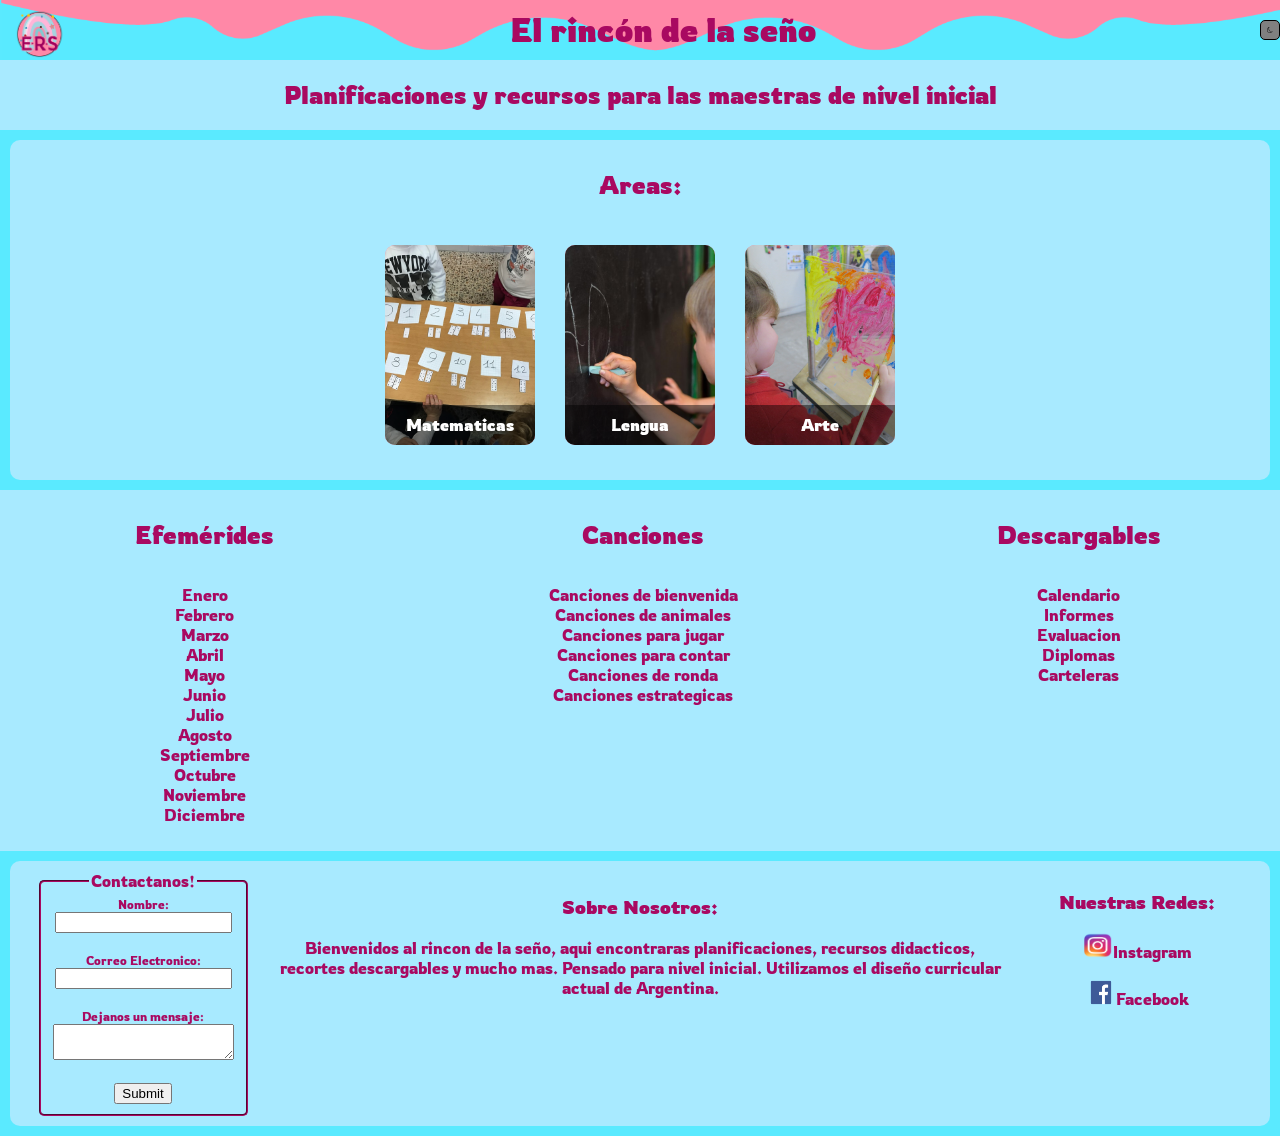
<file: index.html>
﻿<!DOCTYPE html>

<html lang="en">

<head>

    <meta charset="UTF-8">
    <meta name="viewport" content="width=device-width, initial-scale=1.0">

    <title>El rincon de la seño</title>

    <link rel="stylesheet" href="style.css">
    <link rel="preconnect" href="https://fonts.googleapis.com">
    <link rel="preconnect" href="https://fonts.gstatic.com" crossorigin>
    <link href="https://fonts.googleapis.com/css2?family=Rowdies:wght@300&display=swap" rel="stylesheet">
    <link rel="stylesheet" href="style.css">
    
</head>

<body>

    <header>

        <div class="logo">
            <img class="logo" src="./img/desarrollowebimg.png" alt="logo">
        </div>
        <div id="nombre">
            <h1>El rincón de la seño</h1>
        </div>

        <button id="botonModoOscuro" onclick="modoOscuro()">

            <svg id="iconoLuna" xmlns="http://www.w3.org/2000/svg" fill="currentColor" viewBox="0 0 16 16">
                <path d="M6 .278a.768.768 0 0 1 .08.858 7.208 7.208 0 0 0-.878 3.46c0 4.021 3.278 7.277 7.318 7.277.527 0 1.04-.055 1.533-.16a.787.787 0 0 1 .81.316.733.733 0 0 1-.031.893A8.349 8.349 0 0 1 8.344 16C3.734 16 0 12.286 0 7.71 0 4.266 2.114 1.312 5.124.06A.752.752 0 0 1 6 .278zM4.858 1.311A7.269 7.269 0 0 0 1.025 7.71c0 4.02 3.279 7.276 7.319 7.276a7.316 7.316 0 0 0 5.205-2.162c-.337.042-.68.063-1.029.063-4.61 0-8.343-3.714-8.343-8.29 0-1.167.242-2.278.681-3.286z"/>
            </svg>

            <svg id="iconoSol" xmlns="http://www.w3.org/2000/svg" fill="currentColor" class="bi bi-brightness-high" viewBox="0 0 16 16" style="display: none;">
                <path d="M8 4.5a7 7 0 0 0-7 7 .5.5 0 0 1-1 0 8 8 0 1 1 16 0 .5.5 0 0 1-1 0 7 7 0 0 0-7-7zm0 2a5 5 0 0 0-5 5 .5.5 0 0 1-1 0 6 6 0 1 1 12 0 .5.5 0 0 1-1 0 5 5 0 0 0-5-5zm0 2a3 3 0 0 0-3 3 .5.5 0 0 1-1 0 4 4 0 1 1 8 0 .5.5 0 0 1-1 0 3 3 0 0 0-3-3zm0 2a1 1 0 0 0-1 1 .5.5 0 0 1-1 0 2 2 0 1 1 4 0 .5.5 0 0 1-1 0 1 1 0 0 0-1-1z"/>
            </svg>

        </button>

       
    </header>

    <section id="introduccion">
        <h2>Planificaciones y recursos para las maestras de nivel inicial</h2>
    </section>

    <section id="ilustraciones">
        
        <div class="subintroduccion">
            <h2>Areas:</h2>
        </div>

        <div id="contenedorDeLaLista">

            <ul id="listaDeIlustraciones">

                <li class="boton">
                    <a href="matematica.html">
                        <img class="ilustracion" src="./img/mateinicial.JPG" alt="Una Imagen">
                        <p class="nombreDelBoton">Matematicas</p>
                    </a>
                </li>

                <li class="boton">
                    <a href="lengua.html">
                        <img class="ilustracion" src="./img/lenguainicial.jpg" alt="Una Imagen">
                        <p class="nombreDelBoton">Lengua</p>
                    </a>
                </li>

                <li class="boton">
                    <a href="arte.html">
                        <img class="ilustracion"  src="./img/arteinicial.jpg" alt="Una Imagen">
                        <p class="nombreDelBoton">Arte</p>
                    </a>
                </li>

            </ul>

        </div>

    </section>

    <section id="contenidoprincipal">
        
        <main>
            
            <div class="ContenedorListaContenidoPrincipal">

                    <h2 >Efemérides</h2>

                    <ul class="listaContenidoPrincipal">
                        <li class="ItemListaContP"><a href="">Enero</a></li>
                        <li class="ItemListaContP"><a href="">Febrero</a></li>
                        <li class="ItemListaContP"><a href="">Marzo</a></li>
                        <li class="ItemListaContP"><a href="">Abril</a></li>
                        <li class="ItemListaContP"><a href="">Mayo</a></li>
                        <li class="ItemListaContP"><a href="">Junio</a></li>
                        <li class="ItemListaContP"><a href="">Julio</a></li>
                        <li class="ItemListaContP"><a href="">Agosto</a></li>
                        <li class="ItemListaContP"><a href="">Septiembre</a></li>
                        <li class="ItemListaContP"><a href="">Octubre</a></li>
                        <li class="ItemListaContP"><a href="">Noviembre</a></li>
                        <li class="ItemListaContP"><a href="">Diciembre</a></li>
                    </ul>

            </div>

            <div class="ContenedorListaContenidoPrincipal">

                <h2>Canciones</h2>

                <ul class="listaContenidoPrincipal">
                    <li class="ItemListaContP"> <a href="">Canciones de bienvenida</a></li>
                    <li class="ItemListaContP"> <a href="">Canciones de animales</a></li>
                    <li class="ItemListaContP"> <a href="">Canciones para jugar</a></li>
                    <li class="ItemListaContP"> <a href="">Canciones para contar</a></li>
                    <li class="ItemListaContP"> <a href="">Canciones de ronda</a></li>
                    <li class="ItemListaContP"> <a href="">Canciones estrategicas</a></li>
                </ul>

            </div>

            <div class="ContenedorListaContenidoPrincipal">

                <h2>Descargables</h2>

                <ul class="listaContenidoPrincipal">
                    <li class="ItemListaContP"><a href="">Calendario</a></li>
                    <li class="ItemListaContP"><a href="">Informes</a></li>
                    <li class="ItemListaContP"><a href="">Evaluacion</a></li>
                    <li class="ItemListaContP"><a href="">Diplomas</a></li>
                    <li class="ItemListaContP"><a href="">Carteleras</a></li>
                </ul>

            </div>

        </main>

    </section>

    <footer>

        <div class="contacto">
            <form action="">
                <fieldset class="contacto">

                    <legend>Contactanos!</legend>

                        <div class="partesDelFormulario">
                            <label for="name">Nombre:</label>
                            <br>
                            <input type="text" name="name" id="name">
                        </div>

                        <br>

                        <div class="partesDelFormulario">
                            <label for="correo">Correo Electronico:</label>
                            <br>
                            <input type="email" name="correo" id="correo">
                        </div>

                        <br>
                        
                        <div class="partesDelFormulario">
                            <label for="mensaje">Dejanos un mensaje:</label>
                            <br>
                            <textarea name="mensaje" id="" cols="" rows=""></textarea>
                        </div>

                        <br>

                        <input type="submit" onclick="alert('Gracias por su mensaje! Le responderemos a la brevedad')">

                </fieldset>
            </form>
        </div>

        <div id="InfoNosotros">
            <h3>Sobre Nosotros:</h3>
            <p>
                Bienvenidos al rincon de la seño, aqui encontraras planificaciones, recursos didacticos, recortes descargables y mucho mas.
                Pensado para nivel inicial.
                Utilizamos el diseño curricular actual de Argentina.
            </p>
        </div>

        <div id="redes">
            <h3>Nuestras Redes:</h3>
                <nav id="linkRedes">
                    <a class="NombreDeLaRed" href=""><img class="LogoRed" src="./img/InstagramLogo.png" alt="Logo Instagram">Instagram</a>
                    <br>
                    <a class="NombreDeLaRed" href=""><img class="LogoRed" src="./img/FacebookLogo.png" alt="Logo Facebook">Facebook</a>
                </nav>
        </div>

    </footer>

    <script src="main.js"></script>

</body>
</html>
</file>
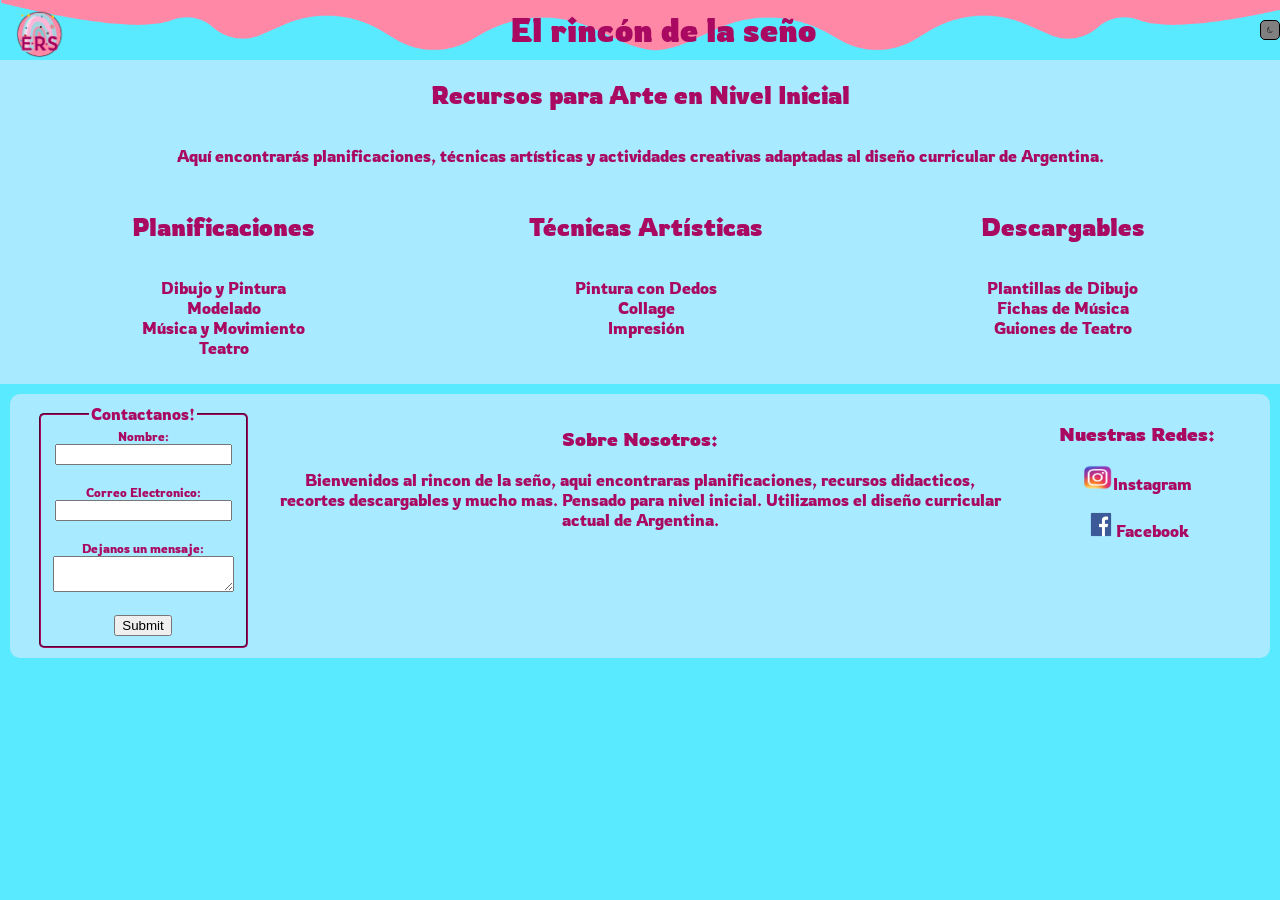
<file: arte.html>
﻿<!DOCTYPE html>
<html lang="en">
<head>
    <meta charset="UTF-8">
    <meta name="viewport" content="width=device-width, initial-scale=1.0">
    <title>Arte - El rincón de la seño</title>
    <link rel="stylesheet" href="style.css">
    <link rel="preconnect" href="https://fonts.googleapis.com">
    <link rel="preconnect" href="https://fonts.gstatic.com" crossorigin>
    <link href="https://fonts.googleapis.com/css2?family=Rowdies:wght@300&display=swap" rel="stylesheet">
</head>
<body>
    <header>
        <div class="logo">
            <img class="logo" src="./img/desarrollowebimg.png" alt="logo">
        </div>
        <div id="nombre">
            <h1>El rincón de la seño</h1>
        </div>
        <button id="botonModoOscuro" onclick="modoOscuro()">
            <svg id="iconoLuna" xmlns="http://www.w3.org/2000/svg" width="7" height="10" fill="currentColor" viewBox="0 0 16 16">
                <path d="M6 .278a.768.768 0 0 1 .08.858 7.208 7.208 0 0 0-.878 3.46c0 4.021 3.278 7.277 7.318 7.277.527 0 1.04-.055 1.533-.16a.787.787 0 0 1 .81.316.733.733 0 0 1-.031.893A8.349 8.349 0 0 1 8.344 16C3.734 16 0 12.286 0 7.71 0 4.266 2.114 1.312 5.124.06A.752.752 0 0 1 6 .278zM4.858 1.311A7.269 7.269 0 0 0 1.025 7.71c0 4.02 3.279 7.276 7.319 7.276a7.316 7.316 0 0 0 5.205-2.162c-.337.042-.68.063-1.029.063-4.61 0-8.343-3.714-8.343-8.29 0-1.167.242-2.278.681-3.286z"/>
            </svg>
            <svg id="iconoSol" xmlns="http://www.w3.org/2000/svg" width="10" height="10" fill="currentColor" class="bi bi-brightness-high" viewBox="0 0 16 16" style="display: none;">
                <path d="M8 4.5a7 7 0 0 0-7 7 .5.5 0 0 1-1 0 8 8 0 1 1 16 0 .5.5 0 0 1-1 0 7 7 0 0 0-7-7zm0 2a5 5 0 0 0-5 5 .5.5 0 0 1-1 0 6 6 0 1 1 12 0 .5.5 0 0 1-1 0 5 5 0 0 0-5-5zm0 2a3 3 0 0 0-3 3 .5.5 0 0 1-1 0 4 4 0 1 1 8 0 .5.5 0 0 1-1 0 3 3 0 0 0-3-3zm0 2a1 1 0 0 0-1 1 .5.5 0 0 1-1 0 2 2 0 1 1 4 0 .5.5 0 0 1-1 0 1 1 0 0 0-1-1z"/>
            </svg>
        </button>
    </header>

    <section id="introduccion">
        <h2>Recursos para Arte en Nivel Inicial</h2>
        <p id="parrafoIntroductivo">Aquí encontrarás planificaciones, técnicas artísticas y actividades creativas adaptadas al diseño curricular de Argentina.</p>
    </section>

    <section id="contenidoprincipal">
        <main>
            <div class="ContenedorListaContenidoPrincipal">
                <h2>Planificaciones</h2>
                <ul class="listaContenidoPrincipal">
                    <li class="ItemListaContP"><a href="">Dibujo y Pintura</a></li>
                    <li class="ItemListaContP"><a href="">Modelado</a></li>
                    <li class="ItemListaContP"><a href="">Música y Movimiento</a></li>
                    <li class="ItemListaContP"><a href="">Teatro</a></li>
                </ul>
            </div>

            <div class="ContenedorListaContenidoPrincipal">
                <h2>Técnicas Artísticas</h2>
                <ul class="listaContenidoPrincipal">
                    <li class="ItemListaContP"><a href="">Pintura con Dedos</a></li>
                    <li class="ItemListaContP"><a href="">Collage</a></li>
                    <li class="ItemListaContP"><a href="">Impresión</a></li>
                </ul>
            </div>

            <div class="ContenedorListaContenidoPrincipal">
                <h2>Descargables</h2>
                <ul class="listaContenidoPrincipal">
                    <li class="ItemListaContP"><a href="">Plantillas de Dibujo</a></li>
                    <li class="ItemListaContP"><a href="">Fichas de Música</a></li>
                    <li class="ItemListaContP"><a href="">Guiones de Teatro</a></li>
                </ul>
            </div>
        </main>
    </section>

    <footer>
        <div class="contacto">
            <form action="">
                <fieldset class="contacto">
                    <legend>Contactanos!</legend>
                    <div class="partesDelFormulario">
                        <label for="name">Nombre:</label>
                        <br>
                        <input type="text" name="name" id="name">
                    </div>
                    <br>
                    <div class="partesDelFormulario">
                        <label for="correo">Correo Electronico:</label>
                        <br>
                        <input type="email" name="correo" id="correo">
                    </div>
                    <br>
                    <div class="partesDelFormulario">
                        <label for="mensaje">Dejanos un mensaje:</label>
                        <br>
                        <textarea name="mensaje" id="" cols="" rows=""></textarea>
                    </div>
                    <br>
                    <input type="submit" onclick="alert('Gracias por su mensaje! Le responderemos a la brevedad')">
                </fieldset>
            </form>
        </div>

        <div id="InfoNosotros">
            <h3>Sobre Nosotros:</h3>
            <p>
                Bienvenidos al rincon de la seño, aqui encontraras planificaciones, recursos didacticos, recortes descargables y mucho mas.
                Pensado para nivel inicial.
                Utilizamos el diseño curricular actual de Argentina.
            </p>
        </div>

        <div id="redes">
            <h3>Nuestras Redes:</h3>
            <nav id="linkRedes">
                <a class="NombreDeLaRed" href=""><img class="LogoRed" src="./img/InstagramLogo.png" alt="Logo Instagram">Instagram</a>
                <br>
                <a class="NombreDeLaRed" href=""><img class="LogoRed" src="./img/FacebookLogo.png" alt="Logo Facebook">Facebook</a>
            </nav>
        </div>
    </footer>

    <script src="main.js"></script>
</body>
</html>
</file>
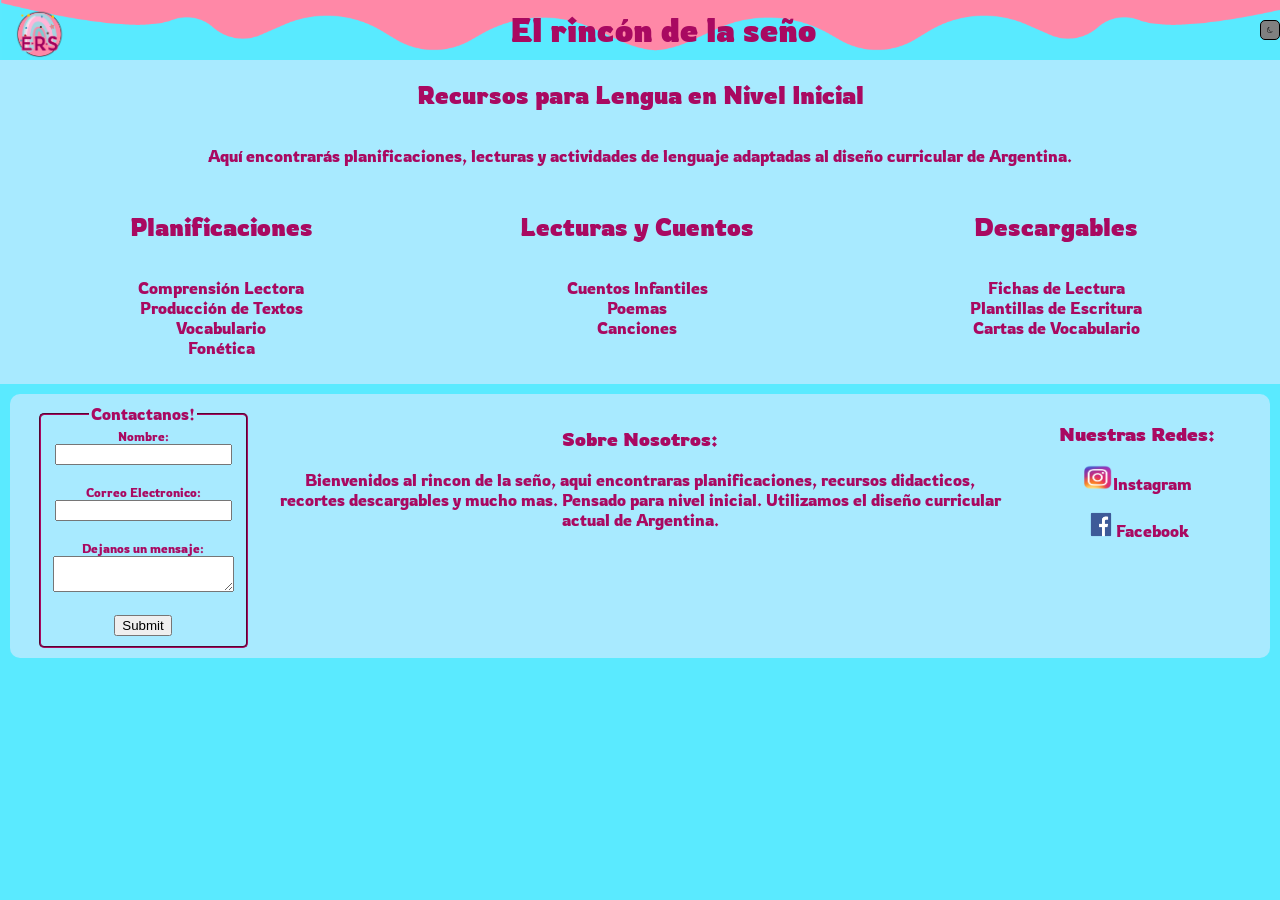
<file: lengua.html>
﻿<!DOCTYPE html>
<html lang="en">
<head>
    <meta charset="UTF-8">
    <meta name="viewport" content="width=device-width, initial-scale=1.0">
    <title>Lengua - El rincón de la seño</title>
    <link rel="stylesheet" href="style.css">
    <link rel="preconnect" href="https://fonts.googleapis.com">
    <link rel="preconnect" href="https://fonts.gstatic.com" crossorigin>
    <link href="https://fonts.googleapis.com/css2?family=Rowdies:wght@300&display=swap" rel="stylesheet">
</head>
<body>
    <header>
        <div class="logo">
            <img class="logo" src="./img/desarrollowebimg.png" alt="logo">
        </div>
        <div id="nombre">
            <h1>El rincón de la seño</h1>
        </div>
        <button id="botonModoOscuro" onclick="modoOscuro()">
            <svg id="iconoLuna" xmlns="http://www.w3.org/2000/svg" width="7" height="10" fill="currentColor" viewBox="0 0 16 16">
                <path d="M6 .278a.768.768 0 0 1 .08.858 7.208 7.208 0 0 0-.878 3.46c0 4.021 3.278 7.277 7.318 7.277.527 0 1.04-.055 1.533-.16a.787.787 0 0 1 .81.316.733.733 0 0 1-.031.893A8.349 8.349 0 0 1 8.344 16C3.734 16 0 12.286 0 7.71 0 4.266 2.114 1.312 5.124.06A.752.752 0 0 1 6 .278zM4.858 1.311A7.269 7.269 0 0 0 1.025 7.71c0 4.02 3.279 7.276 7.319 7.276a7.316 7.316 0 0 0 5.205-2.162c-.337.042-.68.063-1.029.063-4.61 0-8.343-3.714-8.343-8.29 0-1.167.242-2.278.681-3.286z"/>
            </svg>
            <svg id="iconoSol" xmlns="http://www.w3.org/2000/svg" width="10" height="10" fill="currentColor" class="bi bi-brightness-high" viewBox="0 0 16 16" style="display: none;">
                <path d="M8 4.5a7 7 0 0 0-7 7 .5.5 0 0 1-1 0 8 8 0 1 1 16 0 .5.5 0 0 1-1 0 7 7 0 0 0-7-7zm0 2a5 5 0 0 0-5 5 .5.5 0 0 1-1 0 6 6 0 1 1 12 0 .5.5 0 0 1-1 0 5 5 0 0 0-5-5zm0 2a3 3 0 0 0-3 3 .5.5 0 0 1-1 0 4 4 0 1 1 8 0 .5.5 0 0 1-1 0 3 3 0 0 0-3-3zm0 2a1 1 0 0 0-1 1 .5.5 0 0 1-1 0 2 2 0 1 1 4 0 .5.5 0 0 1-1 0 1 1 0 0 0-1-1z"/>
            </svg>
        </button>
    </header>

    <section id="introduccion">
        <h2>Recursos para Lengua en Nivel Inicial</h2>
        <p id="parrafoIntroductivo">Aquí encontrarás planificaciones, lecturas y actividades de lenguaje adaptadas al diseño curricular de Argentina.</p>
    </section>

    <section id="contenidoprincipal">
        <main>
            <div class="ContenedorListaContenidoPrincipal">
                <h2>Planificaciones</h2>
                <ul class="listaContenidoPrincipal">
                    <li class="ItemListaContP"><a href="">Comprensión Lectora</a></li>
                    <li class="ItemListaContP"><a href="">Producción de Textos</a></li>
                    <li class="ItemListaContP"><a href="">Vocabulario</a></li>
                    <li class="ItemListaContP"><a href="">Fonética</a></li>
                </ul>
            </div>

            <div class="ContenedorListaContenidoPrincipal">
                <h2>Lecturas y Cuentos</h2>
                <ul class="listaContenidoPrincipal">
                    <li class="ItemListaContP"><a href="">Cuentos Infantiles</a></li>
                    <li class="ItemListaContP"><a href="">Poemas</a></li>
                    <li class="ItemListaContP"><a href="">Canciones</a></li>
                </ul>
            </div>

            <div class="ContenedorListaContenidoPrincipal">
                <h2>Descargables</h2>
                <ul class="listaContenidoPrincipal">
                    <li class="ItemListaContP"><a href="">Fichas de Lectura</a></li>
                    <li class="ItemListaContP"><a href="">Plantillas de Escritura</a></li>
                    <li class="ItemListaContP"><a href="">Cartas de Vocabulario</a></li>
                </ul>
            </div>
        </main>
    </section>

    <footer>
        <div class="contacto">
            <form action="">
                <fieldset class="contacto">
                    <legend>Contactanos!</legend>
                    <div class="partesDelFormulario">
                        <label for="name">Nombre:</label>
                        <br>
                        <input type="text" name="name" id="name">
                    </div>
                    <br>
                    <div class="partesDelFormulario">
                        <label for="correo">Correo Electronico:</label>
                        <br>
                        <input type="email" name="correo" id="correo">
                    </div>
                    <br>
                    <div class="partesDelFormulario">
                        <label for="mensaje">Dejanos un mensaje:</label>
                        <br>
                        <textarea name="mensaje" id="" cols="" rows=""></textarea>
                    </div>
                    <br>
                    <input type="submit" onclick="alert('Gracias por su mensaje! Le responderemos a la brevedad')">
                </fieldset>
            </form>
        </div>

        <div id="InfoNosotros">
            <h3>Sobre Nosotros:</h3>
            <p>
                Bienvenidos al rincon de la seño, aqui encontraras planificaciones, recursos didacticos, recortes descargables y mucho mas.
                Pensado para nivel inicial.
                Utilizamos el diseño curricular actual de Argentina.
            </p>
        </div>

        <div id="redes">
            <h3>Nuestras Redes:</h3>
            <nav id="linkRedes">
                <a class="NombreDeLaRed" href=""><img class="LogoRed" src="./img/InstagramLogo.png" alt="Logo Instagram">Instagram</a>
                <br>
                <a class="NombreDeLaRed" href=""><img class="LogoRed" src="./img/FacebookLogo.png" alt="Logo Facebook">Facebook</a>
            </nav>
        </div>
    </footer>

    <script src="main.js"></script>
</body>
</html>
</file>
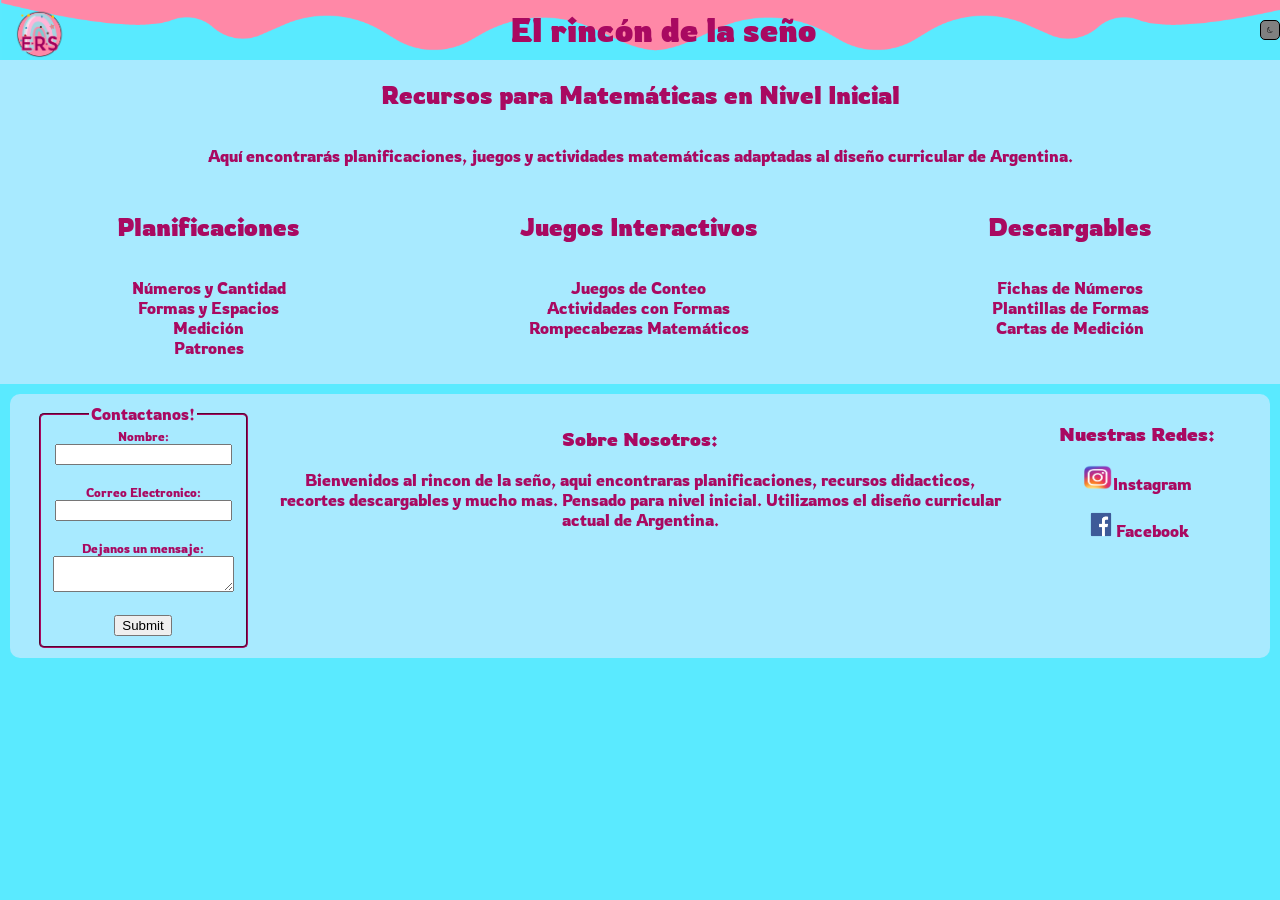
<file: matematica.html>
﻿<!DOCTYPE html>
<html lang="en">
<head>
    <meta charset="UTF-8">
    <meta name="viewport" content="width=device-width, initial-scale=1.0">
    <title>Matemáticas - El rincón de la seño</title>
    <link rel="stylesheet" href="style.css">
    <link rel="preconnect" href="https://fonts.googleapis.com">
    <link rel="preconnect" href="https://fonts.gstatic.com" crossorigin>
    <link href="https://fonts.googleapis.com/css2?family=Rowdies:wght@300&display=swap" rel="stylesheet">
</head>
<body>
    <header>
        <div class="logo">
            <img class="logo" src="./img/desarrollowebimg.png" alt="logo">
        </div>
        <div id="nombre">
            <h1>El rincón de la seño</h1>
        </div>
        <button id="botonModoOscuro" onclick="modoOscuro()">
            <svg id="iconoLuna" xmlns="http://www.w3.org/2000/svg" width="7" height="10" fill="currentColor" viewBox="0 0 16 16">
                <path d="M6 .278a.768.768 0 0 1 .08.858 7.208 7.208 0 0 0-.878 3.46c0 4.021 3.278 7.277 7.318 7.277.527 0 1.04-.055 1.533-.16a.787.787 0 0 1 .81.316.733.733 0 0 1-.031.893A8.349 8.349 0 0 1 8.344 16C3.734 16 0 12.286 0 7.71 0 4.266 2.114 1.312 5.124.06A.752.752 0 0 1 6 .278zM4.858 1.311A7.269 7.269 0 0 0 1.025 7.71c0 4.02 3.279 7.276 7.319 7.276a7.316 7.316 0 0 0 5.205-2.162c-.337.042-.68.063-1.029.063-4.61 0-8.343-3.714-8.343-8.29 0-1.167.242-2.278.681-3.286z"/>
            </svg>
            <svg id="iconoSol" xmlns="http://www.w3.org/2000/svg" width="10" height="10" fill="currentColor" class="bi bi-brightness-high" viewBox="0 0 16 16" style="display: none;">
                <path d="M8 4.5a7 7 0 0 0-7 7 .5.5 0 0 1-1 0 8 8 0 1 1 16 0 .5.5 0 0 1-1 0 7 7 0 0 0-7-7zm0 2a5 5 0 0 0-5 5 .5.5 0 0 1-1 0 6 6 0 1 1 12 0 .5.5 0 0 1-1 0 5 5 0 0 0-5-5zm0 2a3 3 0 0 0-3 3 .5.5 0 0 1-1 0 4 4 0 1 1 8 0 .5.5 0 0 1-1 0 3 3 0 0 0-3-3zm0 2a1 1 0 0 0-1 1 .5.5 0 0 1-1 0 2 2 0 1 1 4 0 .5.5 0 0 1-1 0 1 1 0 0 0-1-1z"/>
            </svg>
        </button>
    </header>

    <section id="introduccion">
        <h2>Recursos para Matemáticas en Nivel Inicial</h2>
        <p id="parrafoIntroductivo">Aquí encontrarás planificaciones, juegos y actividades matemáticas adaptadas al diseño curricular de Argentina.</p>
    </section>

    <section id="contenidoprincipal">
        <main>
            <div class="ContenedorListaContenidoPrincipal">
                <h2>Planificaciones</h2>
                <ul class="listaContenidoPrincipal">
                    <li class="ItemListaContP"><a href="">Números y Cantidad</a></li>
                    <li class="ItemListaContP"><a href="">Formas y Espacios</a></li>
                    <li class="ItemListaContP"><a href="">Medición</a></li>
                    <li class="ItemListaContP"><a href="">Patrones</a></li>
                </ul>
            </div>

            <div class="ContenedorListaContenidoPrincipal">
                <h2>Juegos Interactivos</h2>
                <ul class="listaContenidoPrincipal">
                    <li class="ItemListaContP"><a href="">Juegos de Conteo</a></li>
                    <li class="ItemListaContP"><a href="">Actividades con Formas</a></li>
                    <li class="ItemListaContP"><a href="">Rompecabezas Matemáticos</a></li>
                </ul>
            </div>

            <div class="ContenedorListaContenidoPrincipal">
                <h2>Descargables</h2>
                <ul class="listaContenidoPrincipal">
                    <li class="ItemListaContP"><a href="">Fichas de Números</a></li>
                    <li class="ItemListaContP"><a href="">Plantillas de Formas</a></li>
                    <li class="ItemListaContP"><a href="">Cartas de Medición</a></li>
                </ul>
            </div>
        </main>
    </section>

    <footer>
        <div class="contacto">
            <form action="">
                <fieldset class="contacto">
                    <legend>Contactanos!</legend>
                    <div class="partesDelFormulario">
                        <label for="name">Nombre:</label>
                        <br>
                        <input type="text" name="name" id="name">
                    </div>
                    <br>
                    <div class="partesDelFormulario">
                        <label for="correo">Correo Electronico:</label>
                        <br>
                        <input type="email" name="correo" id="correo">
                    </div>
                    <br>
                    <div class="partesDelFormulario">
                        <label for="mensaje">Dejanos un mensaje:</label>
                        <br>
                        <textarea name="mensaje" id="" cols="" rows=""></textarea>
                    </div>
                    <br>
                    <input type="submit" onclick="alert('Gracias por su mensaje! Le responderemos a la brevedad')">
                </fieldset>
            </form>
        </div>

        <div id="InfoNosotros">
            <h3>Sobre Nosotros:</h3>
            <p>
                Bienvenidos al rincon de la seño, aqui encontraras planificaciones, recursos didacticos, recortes descargables y mucho mas.
                Pensado para nivel inicial.
                Utilizamos el diseño curricular actual de Argentina.
            </p>
        </div>

        <div id="redes">
            <h3>Nuestras Redes:</h3>
            <nav id="linkRedes">
                <a class="NombreDeLaRed" href=""><img class="LogoRed" src="./img/InstagramLogo.png" alt="Logo Instagram">Instagram</a>
                <br>
                <a class="NombreDeLaRed" href=""><img class="LogoRed" src="./img/FacebookLogo.png" alt="Logo Facebook">Facebook</a>
            </nav>
        </div>
    </footer>

    <script src="main.js"></script>
</body>
</html>
</file>
<file: style.css>
﻿header{ 
    display: flex;
    align-items: center;
    justify-content: flex-start;
    height: 60px;
    width: 100%;
    background-image: url(./img/HeaderBackground.png);
    background-repeat: no-repeat;
    background-size: cover;
    margin: 0;
    padding: 0 15px;
    position: relative;
    gap: 15px;
}


.logo{
    padding-top: 2px;
    flex-basis: 4%;
    width: 50px;
    height: 50px;
}

#nombre{
    flex: 1;
    padding: 5px;
    display: flex;
    flex-direction: column;
    justify-content: center;
    align-items: center;
    font-family: 'Rowdies';
    color: rgb(169, 9, 97);
}

#botonModoOscuro{  
    position: relative;
    margin-left: auto;
    margin-right: 15px;
    height: 20px;
    width: 20px;
    border-radius: 5px;
    border: 1px solid black;
    background-color: grey;
    display: flex;
    align-items: center;
    justify-content: center;
    cursor: pointer;
    z-index: 2;
    line-height: 0;
}

#botonModoOscuro svg{
    width: 12px;
    height: 12px;
    display: block;
}

a{
    font-family: 'Rowdies';
    text-decoration: none;
    color: rgb(169, 9, 97);
    background-color: transparent;
}

li{
    list-style: none;
}

a:visited{
    font-family: 'Rowdies';
    color: rgb(169, 9, 97);
}

#ilustraciones{
    margin: 10px;
    padding: 10px;
    background-color: rgb(168, 234, 255);
    border-radius: 10px;
}

.ilustracion{
    width: 100%;
    height: auto;
}

.boton{
    background-color: rgb(255, 136, 167);
    border-radius: 10px;
    overflow: hidden;
    margin: 10px;
    position: relative;
    flex: 0 1 150px;
    width: 150px;
}

.boton .ilustracion{
    display: block;
    width: 100%;
    height: 200px;
    object-fit: cover;
}

.boton .nombreDelBoton{
    position: absolute;
    left: 0;
    right: 0;
    bottom: 0;
    margin: 0;
    padding: 10px 5px;
    background: rgba(0, 0, 0, 0.45);
    color: white;
    font-size: 1rem;
    font-weight: 700;
    text-align: center;
    z-index: 1;
}


#contenidoprincipal{
    display: flex;
    justify-content: space-evenly;
}

h3, h2, p{
    font-family: 'Rowdies';
    color: rgb(169, 9, 97);
}

.ContenedorListaContenidoPrincipal{
    display: flex;
    flex-direction: column;
}

.listaContenidoPrincipal {
    display: flex;
    flex-direction: column;
    text-align: center;
}

.ItemListaContP{
  padding-right: 40px;
}

.MesDelAño {
    padding-top: 5px;
    margin: 0%;
    text-decoration: none;
    list-style: none;
}

main{
    background-color: rgb(168, 234, 255);
    margin: 0px;
    flex-basis: 100%;
    text-align: center;
    padding: 10px;
    display: flex;
    justify-content: space-around;
}

footer{
    margin: 10px;
    padding: 10px;
    display: flex;
    border-radius: 10px;
    background-color: rgb(168, 234, 255);
}

.contacto{
    flex-basis: 20%;
    text-align: center;
    display: flex;
    flex-direction: column;
    align-items: center;
    font-family: 'Rowdies';
    color: rgb(169, 9, 97);
    border-radius: 5px;
    border-color: rgb(169, 9, 97);;
}

.partesDelFormulario{
    font-size: 12px;
}

#InfoNosotros{
    flex-basis: 60%;
    text-align: center;
    padding: 5px;
}

#redes{
    flex-basis: 20%;
    display: flex;
    flex-direction: column;
    align-items: center;
}

#linkRedes{
    display: flex;
    flex-direction: column;
    text-align: center;
}

.LogoRed{
    width: 30px;
    height: 25px;
}

body{
    background-color: rgb(90, 234, 255);
    margin: 0;
    padding: 0;
}

#introduccion{
    margin: 10px;
    display: flex;
    justify-content: center;
    font-family: 'Rowdies';
    color: rgb(169, 9, 97);
    flex-direction: column;
    align-items: center;
    background-color: rgb(168, 234, 255);
    margin: 0;
    padding: 0;
}

#contenedorDeLaLista{
    display: flex;
    justify-content: center;
    align-items: flex-start;
    width: 100%;
}

.subintroduccion{
    display: flex;
    justify-content: center;
    align-items: center;
    width: 100%;
}

#listaDeIlustraciones{
    display: flex;
    justify-content: center;
    align-items: flex-start;
    flex-wrap: wrap;
    gap: 10px;
    width: auto;
    margin: 0 auto;
    padding: 15px 0;
    box-sizing: border-box;
    text-align: center;
    list-style-type: none;
    font-family: 'Rowdies';
    color: rgb(169, 9, 97);
}

body.dark-mode{
    background-color: #121212;
    color: #e8e8e8;
}

body.dark-mode header{
    background-image: url('./img/HeaderBackgroundModoOscuro.png');
}

body.dark-mode #ilustraciones,
body.dark-mode main,
body.dark-mode footer,
body.dark-mode #introduccion{
    background-color: #1a1a1a;
}

body.dark-mode fieldset{
    border-color: #e8e8e8;
}

body.dark-mode .boton{
    background-color: #1a1a1a;
}

body.dark-mode a,
body.dark-mode a:visited,
body.dark-mode p,
body.dark-mode h1,
body.dark-mode h2,
body.dark-mode h3,
body.dark-mode li,
body.dark-mode label,
body.dark-mode legend{
    color: #e8e8e8;
}

body.dark-mode #botonModoOscuro{
    border-color: rgb(169, 9, 97);
    background-color: rgb(255, 136, 167);
}

body.dark-mode .boton .nombreDelBoton{
    background: rgba(0, 0, 0, 0.55);
}

@media (max-width:1200px){
    #nombre {
        font-size: 11px;
    }
}

@media (max-width:768px){

    #nombre {
        font-size: 11px;
    }

    #barra{  
        font-size: 15px;
        padding: 20px;   
        flex-basis: 60%;
        text-align: end;
    }

    #introduccion{
        text-align: center;
    }

        #parrafoIntroductivo{
        font-size: 15px;
    }

}

@media (max-width:600px){

    .logo{
        padding-top: 3px;
        flex-basis: 4%;
        width: 45px;
        height: 45px;
    }

    #nombre{
        font-size: 8px;
    }

    #barra{
        padding-top: 23px;
        display: flex;
        font-size: 13px;
    }

    #listaDeIlustraciones{
        padding: 0;
    }

    .boton{
        max-width: 100%;
        flex: 1 1 100%;
    }
    .ilustracion{
        height: 180px;
        width: 100%;
    }
}

@media (max-width:480px){

    .logo{
        padding-top: 3px;
        flex-basis: 4%;
        width: 45px;
        height: 45px;
    }

    #nombre{
        font-size: 8px;
        padding: 0px;
        align-items: center;
    }

    #barra{
        flex-basis: 65%;
        font-size: 11px;
        display: flex;
        padding-top: 21px;
        padding-left: 0px;
        padding-right: 0px;
        align-items: center;
        text-align: left;
        flex-direction: column-reverse;
    }

    #introduccion{
        text-align: center;
    }

    
    .ilustracion{
        height: 150px;
        width: 100%;
    }


    footer{
        flex-direction: column;
    }

    main {
        flex-direction: column
    }

}
</file>
